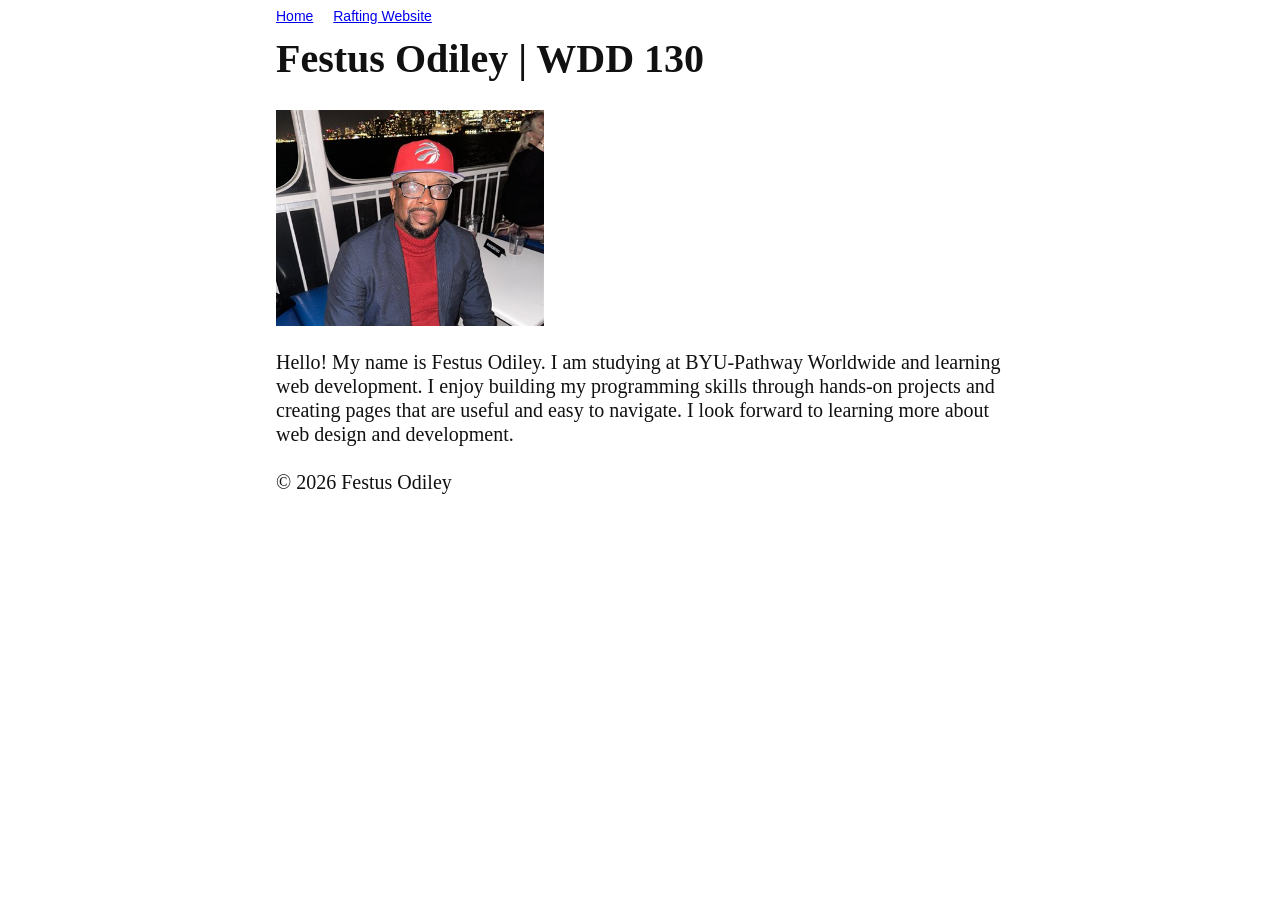
<file: index.html>
<!doctype html>
<html lang="en">
<head>
  <meta charset="utf-8">
  <meta name="viewport" content="width=device-width, initial-scale=1">
  <title>Festus Odiley | WDD 130</title>
  <link rel="stylesheet" href="styles/styles.css">
</head>
<body>
  <header>
    <nav>
      <a href="#">Home</a>
      <a href="wwr/">Rafting Website</a>
    </nav>
  </header>
  <main>
    <h1>Festus Odiley | WDD 130</h1>
    <img src="images/profile.jpg" alt="Profile photo of the student">
    <p>Hello! My name is Festus Odiley. I am studying at BYU-Pathway Worldwide and learning web development. I enjoy building my programming skills through hands-on projects and creating pages that are useful and easy to navigate. I look forward to learning more about web design and development.</p>
  </main>
  <footer>
    <p>© 2026 Festus Odiley</p>
  </footer>
</body>
</html>
</file>
<file: styles/styles.css>
body {
  box-sizing: border-box;
  max-width: 760px;
  margin: 0 auto;
  padding: 8px 16px;
  color: #111;
  font-family: Georgia, "Times New Roman", serif;
}

nav {
  margin-bottom: 12px;
  font-family: Arial, sans-serif;
  font-size: 14px;
}

nav a + a {
  margin-left: 16px;
}

h1 {
  margin: 0 0 28px;
  font-size: 40px;
  line-height: 1.15;
}

main img {
  display: block;
  width: 268px;
  height: 216px;
  margin-bottom: 24px;
  object-fit: cover;
  object-position: center 22%;
}

main p,
footer p {
  font-size: 20px;
  line-height: 1.2;
}

main p {
  margin: 0 0 24px;
}

footer p {
  margin-top: 24px;
}

@media (max-width: 480px) {
  h1 {
    font-size: 32px;
  }

  main img {
    width: min(100%, 268px);
  }
}
</file>
